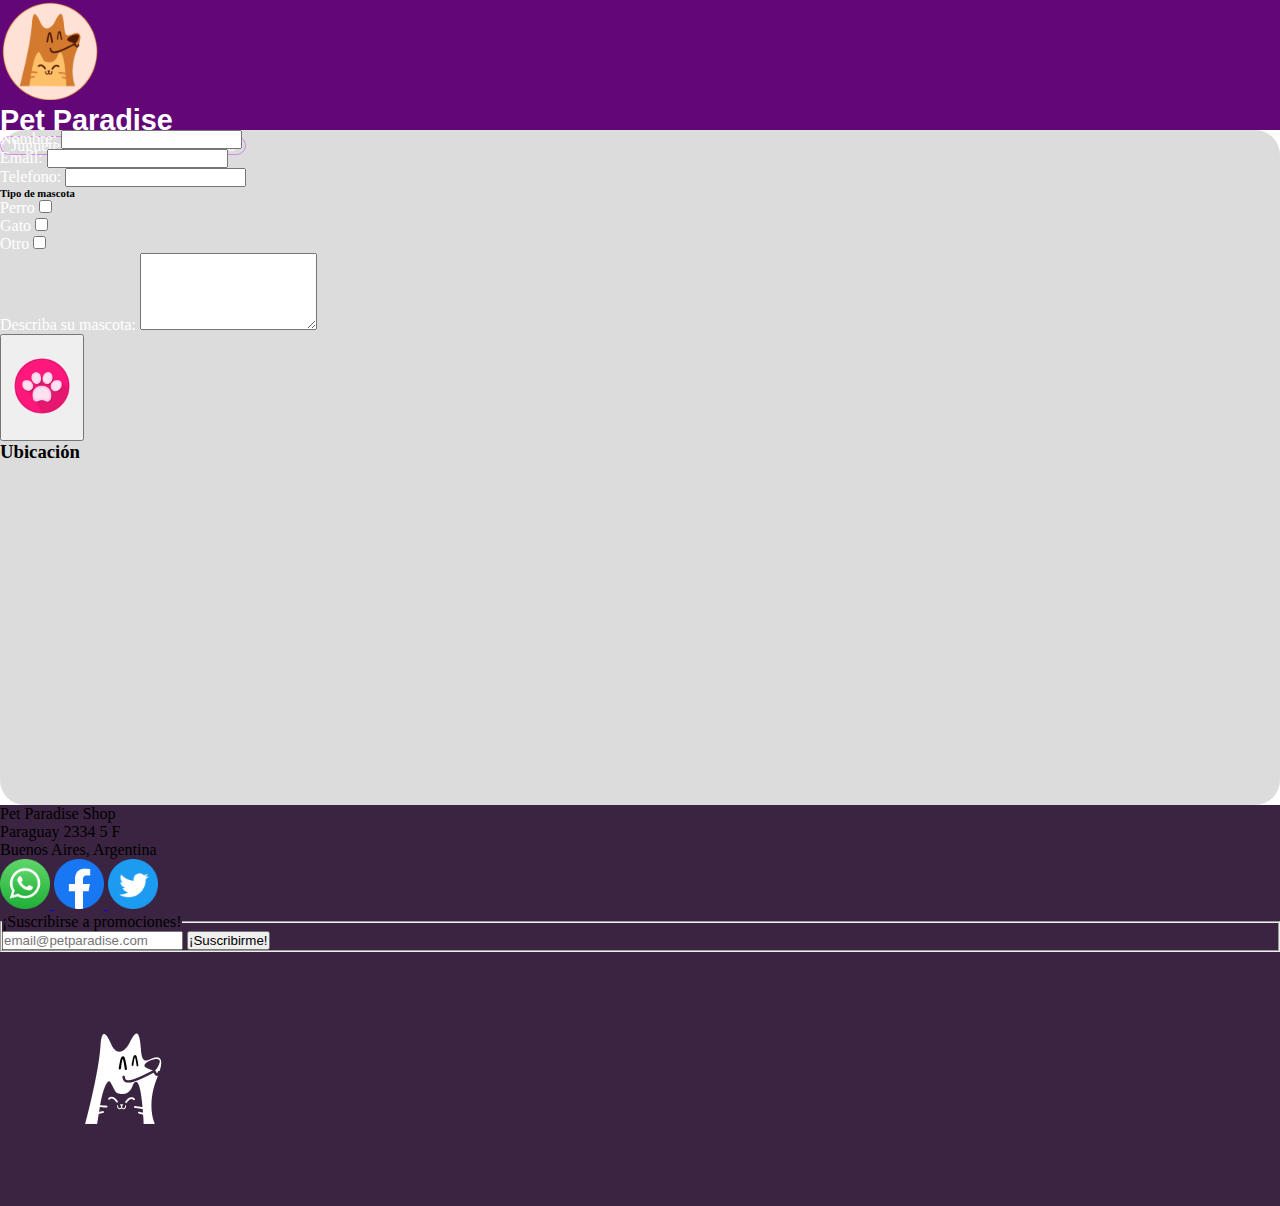
<file: assets/pages/contact.html>
<!DOCTYPE html>
<html lang="en">

<head>
    <meta charset="UTF-8">
    <meta name="viewport" content="width=device-width, initial-scale=1.0">
    <link href="https://cdn.jsdelivr.net/npm/bootstrap@5.3.1/dist/css/bootstrap.min.css" rel="stylesheet"
        integrity="sha384-4bw+/aepP/YC94hEpVNVgiZdgIC5+VKNBQNGCHeKRQN+PtmoHDEXuppvnDJzQIu9" crossorigin="anonymous">
    <link rel="stylesheet" href="../styles/index.css">
    <link rel="stylesheet" href="https://cdn.jsdelivr.net/npm/bootstrap-icons@1.10.5/font/bootstrap-icons.css">
    <link rel="shortcut icon" href="../images/PetParadiseIcono.png" type="image/x-icon">
    <title>Pet Paradise</title>
</head>

<body>
    <div class="d-flex flex-column color">
        <header class="d-flex justify-content-evenly align-items-center">
            <div class="d-flex align-items-center gap-3 titulo">
              <a class="navbar-brand" href="../../index.html"><img class="logo rounded-circle img-fluid" src="../images/PetParadiseIcono.png"
                  alt="Bootstrap" height="100" /></a>
              <a href="../../index.html">
                <h1>Pet Paradise</h1>
              </a>
            </div>
            <div class="d-flex align-items-center">
              
      
              <div class="menu">
                <nav class="d-flex gap-4">
                  <a class="fs-5 fw-semibold" href="./juguetes.html">Juguetes</a>
                  <a class="fs-5 fw-semibold" href="./farmacia.html">Farmacia</a>
                  <a class="fs-5 fw-semibold" href="#">Contacto</a>
                </nav>
                <div class="btn_offcanvas"></div>
              </div>
              <button class="btn fs-3 btn_offcanvas" type="button" data-bs-toggle="offcanvas"
                data-bs-target="#offcanvasScrolling" aria-controls="offcanvasScrolling">
                <i class="bi bi-list"></i>
              </button>
            </div>
          </header>
          <main class="container p-5">
            <div class="row">
                <div class="col-md-6">
                    <div class="d-flex justify-content-between align-content-center align-self-center p-3">
                        <form class=" w-100" id="miFormulario">
                            <div class=" form-group">
                                <label class="text-black" for="nombre">Nombre:</label>
                                <input type="text" class="form-control text-black" id="nombre" name="nombre" required>
                            </div>
                            <div class="form-group">
                                <label class="text-black" for="email">Email:</label>
                                <input type="email" class="form-control" id="email" name="email" required>
                            </div>
                            <div class="form-group">
                                <label class="text-black" for="nombre">Telefono:</label>
                                <input type="text" class="form-control" id="telefono" name="telefono" required>
                            </div>
                            <h6>Tipo de mascota</h6>
                            <div class="form-group d-flex bg-white justify-content-between">
                                <label class="text-black" for="opcion1">Perro</label>
                                <input type="checkbox" id="opcion1" name="opciones" value="opcion1"><br>
        
                                <label class="text-black" for="opcion2">Gato</label>
                                <input type="checkbox" id="opcion2" name="opciones" value="opcion2"><br>
        
                                <label class="text-black" for="opcion3">Otro</label>
                                <input type="checkbox" id="opcion3" name="opciones" value="opcion3"><br>
                            </div>
                            <div class="form-group">
                                 <label class="text-black" for="mensaje">Describa su mascota:</label>
                                <textarea class="form-control" id="mensaje" name="mensaje" rows="5" required></textarea></div>
        
                            <div class="d-flex justify-content-center">
                                <button id="boton" type="submit" class="btn"><img class="boton-stile" src="../images/boton.png"
                                        alt=""></button>
                            </div>
                            <div class="d-flex justify-content-center" id="mensajealert">
                            </div>
                        </div>
                        <div class="column">
                        </form>
                    </div>
                </div>
                <div class="col-md-6">
                    <div class="col-12 col-lg-8 w-100 ">
                        <h3 class="text-center">Ubicación</h3>
                        <iframe class="rounded-3"
                            src="https://www.google.com/maps/embed?pb=!1m14!1m8!1m3!1d13136.066850016401!2d-58.3815704!3d-34.6037389!3m2!1i1024!2i768!4f13.1!3m3!1m2!1s0x4aa9f0a6da5edb%3A0x11bead4e234e558b!2sObelisco!5e0!3m2!1sen!2sar!4v1695337717578!5m2!1sen!2sar"
                            width="100%" height="300" style="border:0;" allowfullscreen="" loading="lazy"
                            referrerpolicy="no-referrer-when-downgrade"></iframe>
                    </div>
                </div>
            </div>
        </main>

        
        <footer class="d-flex flex-column  flex-lg-row justify-content-center align-items-center ">
            <div class="d-flex flex-column align-items-center m-5 w-25">
                <p class="fst-italic fs-5 badge ">Pet Paradise Shop</p>
                <p class="fst-italic fs-6 lh-base badge">Paraguay 2334 5 F</p>
                <p class="fst-italic fs-6 lh-base badge">Buenos Aires, Argentina</p>
            </div>
            <div class="d-flex w-25 justify-content-center  ">
                <a class="m-2" href="https://wa.me/+573024527869?text=Bienvenido!" target="_blank"><img
                        src="../images/wsde.png" alt="link whatsapp" height="50">
                </a>
                <a class="m-2" href="https://www.facebook.com/groups/243471969040197" target="_blank"><img
                        src="../images/fbde.png" alt="link de facebook" height="50">
                </a>
                <a class="m-2" href="https://www.twitter.com/" target="_blank"><img src="../images/twdes.png"
                        alt="link twitter" height="50">
                </a>
            </div>
            <div>
                <form action="./assets/pages/show_data.html" method="get" class="p-4">
                    <fieldset class="d-flex flex-column  align-items-center ">
                        <legend class="fs-3 fw-light p-1 text-light">¡Suscribirse a promociones!</legend>
                        <div class="d-flex justify-content-center">
                            <input class="rounded-3 p-1" type="email" name="email" id="email"
                                placeholder="email@petparadise.com">
                            <input class="m-2" type="submit" value="¡Suscribirme!">
                        </div>
                    </fieldset>
                </form>
            </div>
            <div class=" d-flex justify-content-center w-25 ">
                <img class="logofooter" src="../images/logofooter.png" alt="huella amor">
            </div>

        </footer>
    </div>
    <script type="module" src="../js/contact.js">
    </script>
</body>

</html>
</file>
<file: assets/styles/index.css>
@import url(color.css);
*{
    padding: 0;
    margin: 0;
    box-sizing: border-box;
}


header{
    background-color: #630778;
    height: 130px;   
}

nav > a {
  border: 1px solid var(--rosa);
  border-radius: 19px;
  text-decoration: none;
  color: white;
  padding-right: 10px;
  padding-left: 10px;  
}
nav > a:hover {
  background-color: #d687e8;
  
}

.titulo a{
  text-decoration: none;
}


.logo{
    width: 100px;
}
.btn_offcanvas{
    display: none;
}


.bor{
    border: 1px solid red;
}

.cant_carrito{
    font-size: 1.2rem;
}
.cesta_header{
  font-size: 35px;
  color: white;
}
.cesta{
    font-size: 20px;
    color: white;
    padding: 0;    
}
.cesta_header:hover{
  color: #d687e8;
}

@media screen and (max-width:768px){
.btn_offcanvas{
    display: block;
}
    .menu {
        display: none;
    }
    
    
    .cesta{
        font-size: 20px;
    }
    @media screen and (max-width:400px){
    .logo{
        width: 60px;
    }
}

}

h1{
    font-size: 1.8rem;
    font-family: Verdana, Geneva, Tahoma, sans-serif;
    color: white;
}

footer{
   background-color: #3b2441;
   min-height: 10vh;
}
main{
    background-color: gainsboro;
    min-height: 75vh;
    border-radius: 25px;

}
.logofooter{
    height: 250px;
}
.card{
    width:30%;
    min-height: 100%;
    justify-content: space-between;
}
.card-body button a, label{
    text-decoration: none;
    color: white;
}
.img-card{
    display: flex;
    width: 20vw;
    margin-top: 1rem;
    border-radius: 10px;
}
.precio{
    border-radius: 10px;
    width: 48px;
    height: 24px;
    font-weight: bolder;
}

.parrafo-oscuro{
   background-color: rgba(220, 9, 9, 0.804);
}
.agotado{
    background-color: lightgray;
}
.encabezado{
    height: 390px;
}
.agotado, .parrafo-oscuro{
    height: 40px;
}
[v-cloak]{
    display: none;
}
.carrito {
background-color: #f8f9fa;
border-radius: 5px;
}
.card-carrito{
    max-height: 100px;
}
.offcanvas-title {
background-color: #343a40;
color: #ffffff;
padding: 10px;
margin: 0;
border-radius: 5px 5px 0 0;
}
.span{
    font-family: Arial, Helvetica, sans-serif;
}
li{
    list-style: none;
}
li>div>img{
    max-width: 200px;
    max-height: 200px;
}
.eliminar{
    background-color: #dc3545;
    color: #fff;
    border: none;
    padding: 5px 10px;
    border-radius: 3px;
    cursor: pointer;
    transition: background-color 0.2s;
}
.continuar{
    background-color: #19a71e;
    color: #fff;
    border: none;
    padding: 5px 10px;
    border-radius: 3px;
    cursor: pointer;
    transition: background-color 0.2s;
}
.aumentoDisminucion{
    min-width: 25px;
}
.total{
    border: 2px solid black;
    width: 50%;
}
.stockProducto{
    position: absolute;
    border: 1px solid #f55288;
    border-radius: 20px;
    right: 0.1rem;
    top: 0.3rem;
    background-color: #f55288;
    color: white;
    height: 3rem;
    width: 6rem;
    font-size: 14;
}
.nombreProductos{
    height: 3.5rem;
}
.masInfo{
    background-color: var(--violeta);
}
.masInfo:hover{
    background-color: var(--rosa);
}
.carritoProductos{
    background-color: #0f8307;
    color: white;
    font-size: 20px;
}
.carritoProductos:hover{
    background-color: rgb(4, 222, 84);
}
.imgProductos{
    width: 90%;
    height: 11rem;
    margin: 0.5rem;
}
.error{
    display: flex;
    justify-content: center;
    align-items: center;
    width: 60%;
}
.imputSearch{
    width: 600px;
}
@media screen and (max-width:768px) {
    .fondo-principal{
        flex-direction: column;
    }
    .imputSearch{
        width: 300px;
    }
}

.offC{
  background-color: #3b2441;
  color: white;
  width: 200px!important;
  margin-top: 130px;
  border-radius: 0 15px 15px 0;
  height: 200px;
  padding-left: 50px;

}

.cardJuguetes img{
    height: 300px;
}

.contenedorCard{
    width: 80vw;
}
.contenedorCheckbox{
    width: 15vw;
    height: 30vh;
}
.stockJuguetes{
    position: absolute;
    border: 1px solid #f55288;
    border-radius: 20px;
    right: 0.1rem;
    top: 0.3rem;
    background-color: #f55288;
    color: white;
    height: 3rem;
    width: 6rem;
    font-size: 14;
}
.product-filter {
    display: flex;

  }

@media (max-width: 768px){
    .filtros{
        flex-direction: column;
    }
}



.style-navlinks{
    margin: 5px;
    background-color: #FFF0F5;
    border-radius: 20px;
}


.boton-stile{
    margin-top: 10px;
    margin-bottom: 10px;
    width: 5rem;
}

.text-footer{
    color: white;
}

.iconos-redes a img, .huella{
    height: 50px;
    color: white;
    border-radius: 50%;
    border: 2px solid white;
    font-size: 1.5rem;
    transition: all 0.2s ease-in;
}
.iconos-redes a{
    margin: 0 10px 0 10px;
}

.iconos-redes a{
    margin: 0 10px 0 10px;
}




.style-alert{
    caret-color: white;
    border-radius: 10px;
}
</file>
